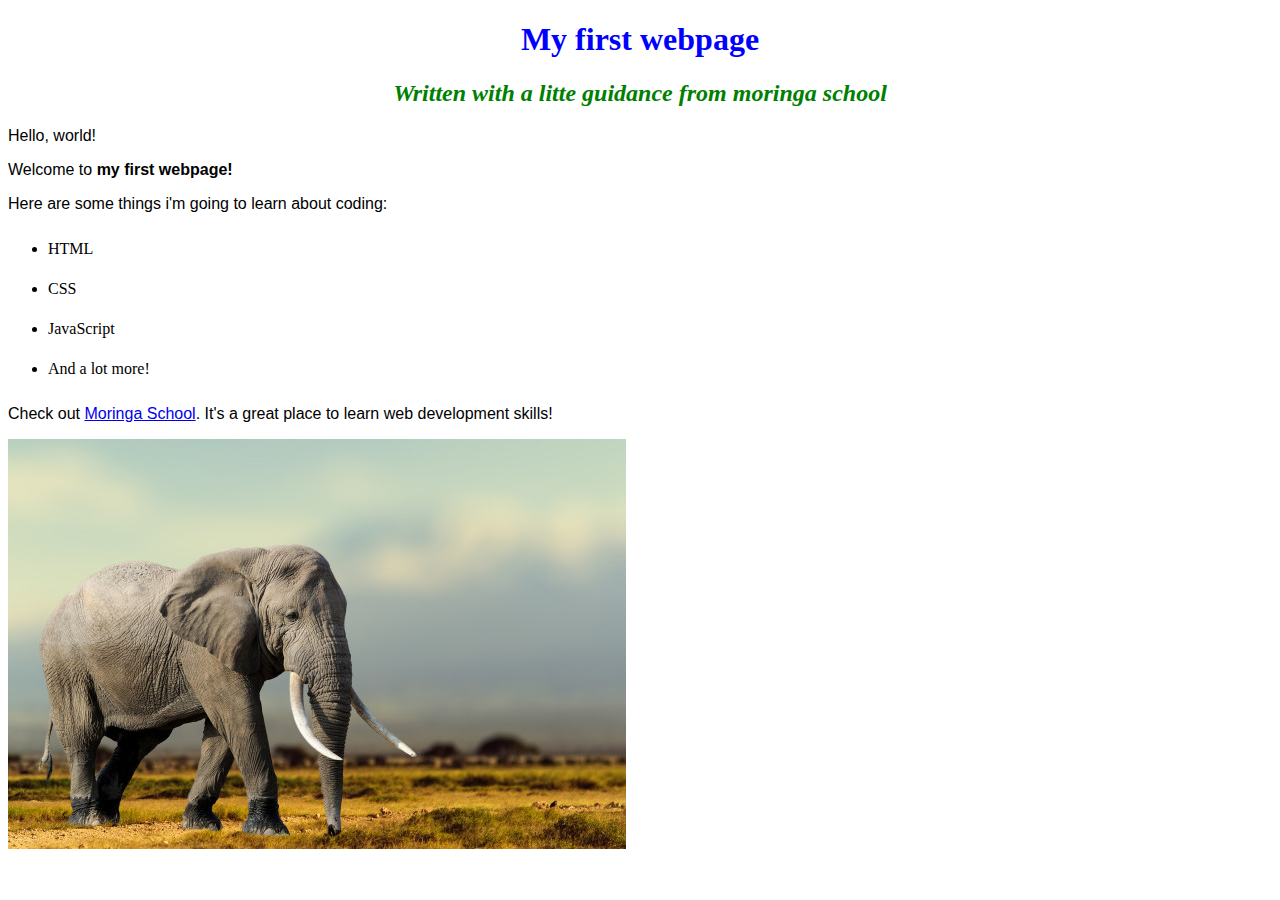
<file: index.html>
<!DOCTYPE html>
<html>
    <head>
        <title>My first webpage!</title>
        <link rel="stylesheet" type="text/css" href="css/styles.css">
    </head>
    <body>
        <h1>My first webpage</h1>
        <h2>Written with a litte guidance from moringa school</h2>

        
      <p>Hello, world!</p>
      <p>Welcome to <strong> my first webpage!</strong></p>
      
      <p>Here are some things i'm going to learn about coding:</p>
      <ul>
        <li>HTML</li>
        <li>CSS</li>
        <li>JavaScript</li>
        <li>And a lot more!</li>  
      </ul>
      <p>Check out <a href="http://moringaschool.com/">Moringa School</a>. It's a great place
         to learn web development skills!</p>
         <img src="images/elephant.jpg" alt="A photo of an elephant">
    </body>
</html>
</file>
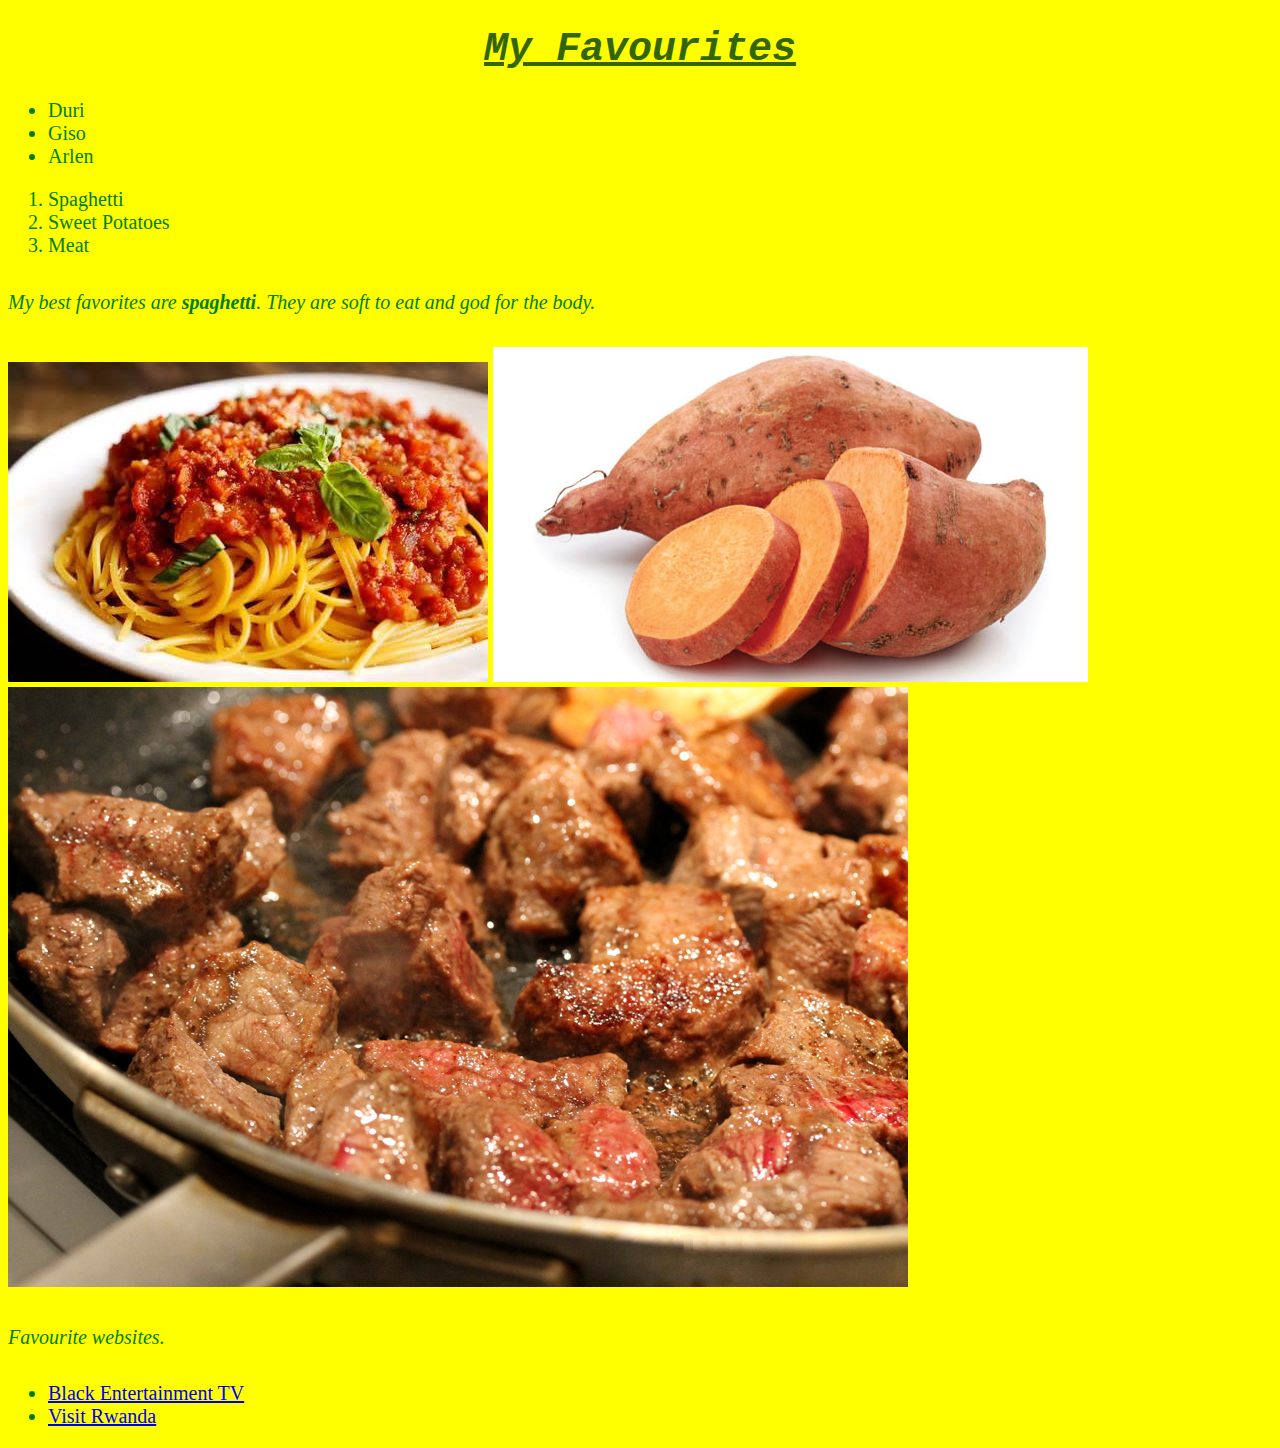
<file: myfavoritethings.html>
<!DOCTYPE html>
<html>
    <head>
        <title>My page</title>
        <link rel="stylesheet" href="css/favorite.css">
    </head>
    <body>
        <h1><em>My Favourites</em></h1>
        <ul>
            <li>Duri</li>
            <li>Giso</li>
            <li>Arlen</li>
        </ul>
        <ol>
            <li>Spaghetti</li>
            <li>Sweet Potatoes</li>
            <li>Meat</li>
        </ol>
        <p>My best favorites are <strong>spaghetti</strong>. They are soft to eat and god for the body.</p>
        <img src="images1/spagetti.jpg" alt="Image of spaghetti">
        <img src="images1/sweetpotato.jpg" alt="Image of meat">
        <img src="images1/meat.jpg" alt="Image of meat">
        <p>Favourite websites.</p>
        <ul>
            <li><a href="https://www.bet.com/">Black Entertainment TV</a></li>
            <li><a href="https://www.visitrwanda.com/">Visit Rwanda</a></li>
        </ul>
    </body>
</html>
</file>
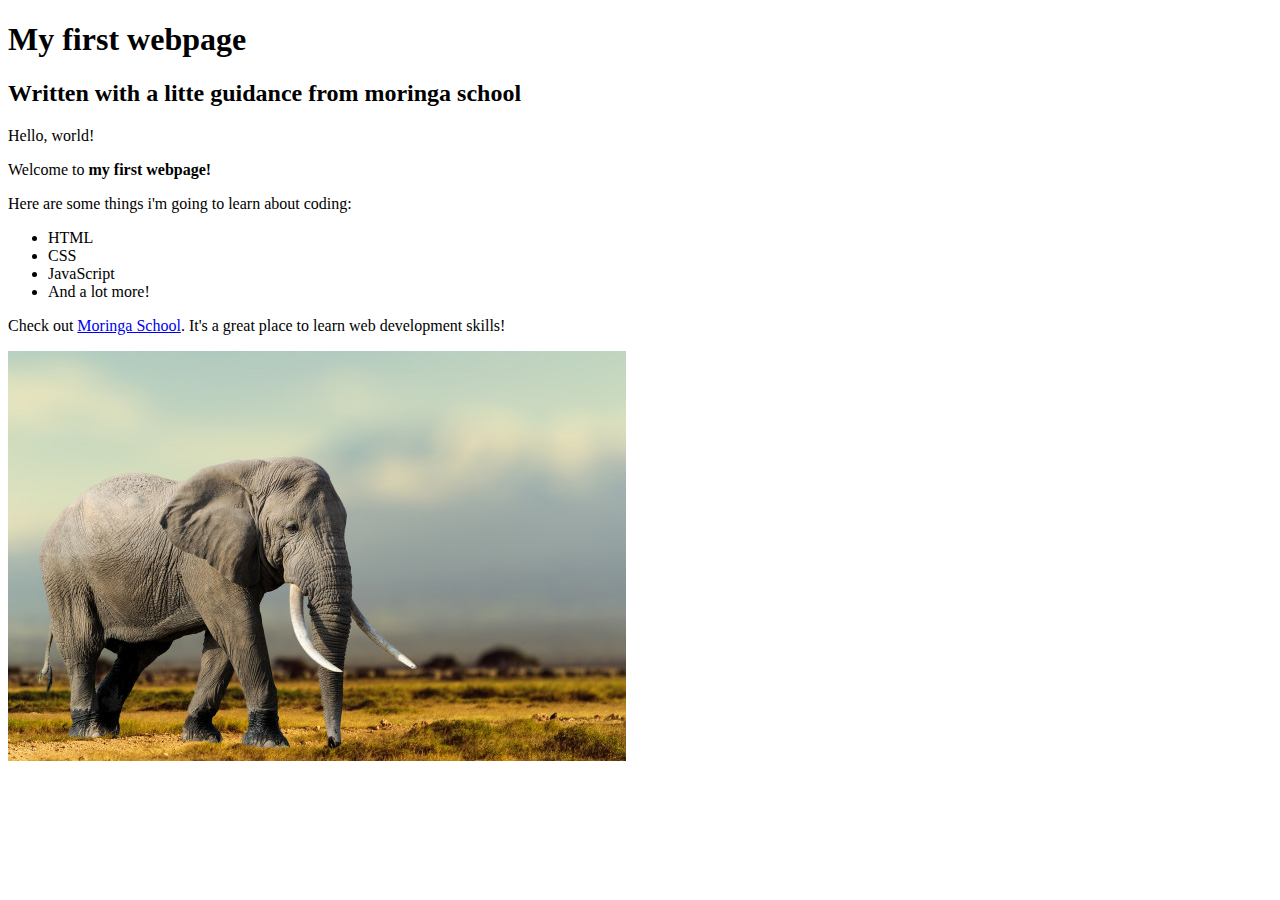
<file: myfirstwebpage.html>
<!DOCTYPE html>
<html>
    <head>
        <title>My first webpage!</title>
    </head>
    <body>
        <h1>My first webpage</h1>
        <h2>Written with a litte guidance from moringa school</h2>

        
      <p>Hello, world!</p>
      <p>Welcome to <strong> my first webpage!</strong></p>
      
      <p>Here are some things i'm going to learn about coding:</p>
      <ul>
        <li>HTML</li>
        <li>CSS</li>
        <li>JavaScript</li>
        <li>And a lot more!</li>  
      </ul>
      <p>Check out <a href="http://moringaschool.com/">Moringa School</a>. It's a great place
         to learn web development skills!</p>
         <img src="images/elephant.jpg" alt="A photo of an elephant">
    </body>
</html>
</file>
<file: css/styles.css>
h1 {
    color:blue;
    text-align: center;
}
h2 {
    color: green;
    font-style: italic;
    text-align: center;
}
p {
    font-family: sans-serif;
}
ul {
    line-height: 40px;
}
</file>
<file: css/favorite.css>
body {
    background-color: #FFFF00;
    font-size: 20px;
    color: green;
    font-weight: 400;
}
h1 {
    color: #336600;
    text-align: center;
    text-decoration: underline;
    font-family: 'Courier New', Courier, monospace;
}
p {
   font-style: italic;
   line-height: 50px;
}
strong {
    font-style: italic;
}
em {
    font-weight: 800;
}
</file>
